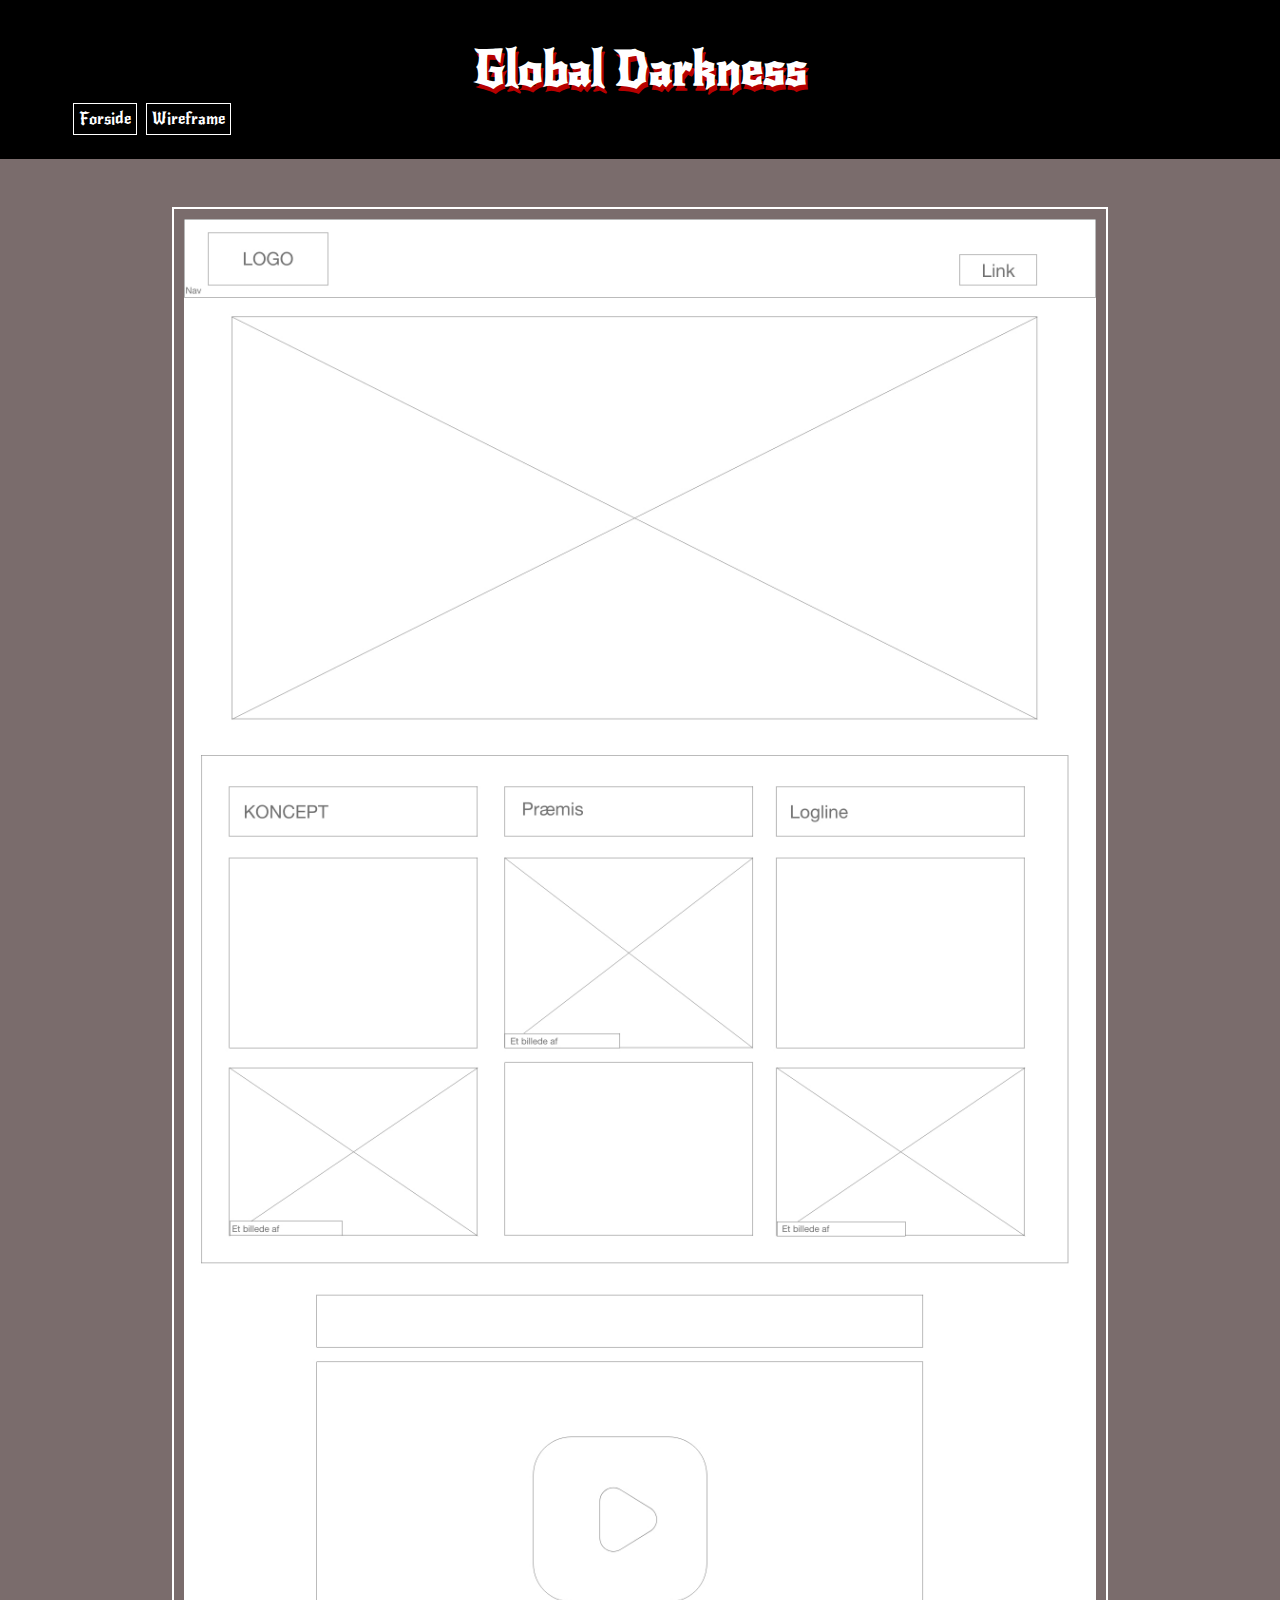
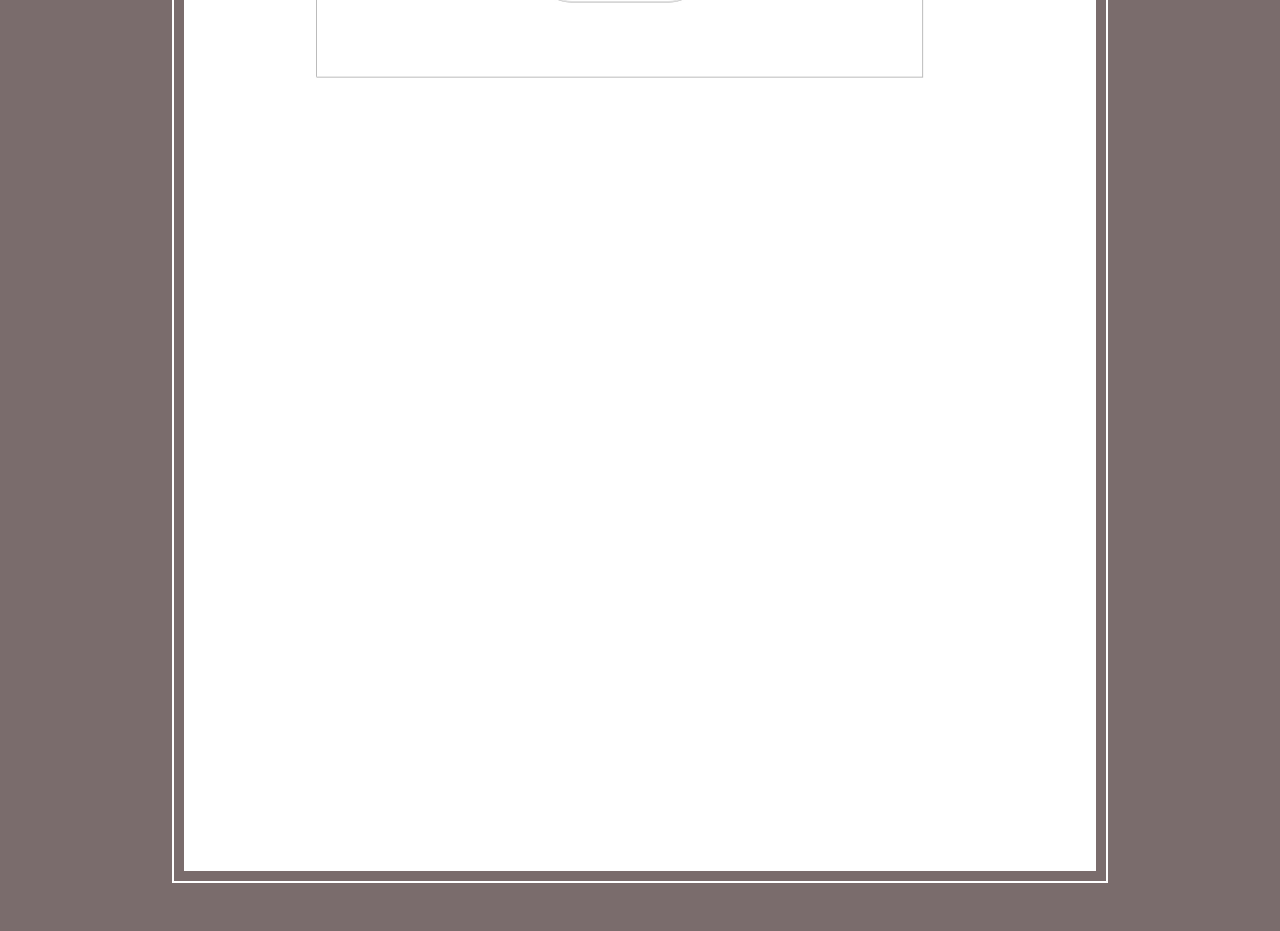
<file: wire.html>
<html lang="da">
  <head>
    <meta charset="UTF-8" />
    <meta http-equiv="X-UA-Compatible" content="IE=edge" />
    <meta name="viewport" content="width=device-width, initial-scale=1.0" />
    <link rel="stylesheet" href="index.html" />
    <link rel="stylesheet" href="styles.css" />
    <title>Wireframe</title>
  </head>
  <body>
    <header>
      <h1>Global Darkness</h1>
      <nav>
        <ul class="indholdsliste">
          <a href="index.html">Forside</a>
          <a href="wire.html" class="wire">Wireframe</a>
        </ul>
      </nav>
    </header>
    <main>
      <div class="col">
        <img src="wireframe/Web 1920 – 1.jpg" alt="wireframe" class="img1" />
      </div>
    </main>
  </body>
</html>
</file>
<file: styles.css>
/* Generelt om siden */
* {
  margin: 0;
  box-sizing: border-box;
}

body {
  background-color: rgb(45, 53, 68);
  background-color: #7a6c6c;
}

main {
  max-width: 1000px;
  margin-inline: auto;
  padding-inline: 2rem;
  margin-block: 3rem;
}

header {
  background-color: rgb(0, 0, 0);
  padding: 30px;
}

img {
  max-width: 100%;
}

figcaption {
  color: white;
}

.wire {
  list-style: none;
}

/* fonts, tekster og footer */
h1 {
  padding: 10px;
  font-size: 3rem;
  font-family: NewRocker-Regular;
  text-shadow: rgb(183, 0, 0) 2px 5px;
  text-align: center;
  color: rgb(255, 255, 255);
  margin: 0px -20px 0px -20px;
}
p {
  color: rgb(255, 255, 255);
  text-align: center;
}

h2 {
  font-family: NewRocker-Regular;
  text-align: center;
  padding: 10px;
  color: white;
  text-shadow: rgb(115, 8, 8) 2px 5px;
}

footer {
  position: sticky;
  text-align: center;
  color: white;
}

@font-face {
  font-family: NewRocker-Regular;
  src: url(New_Rocker/NewRocker-Regular.ttf);
}

/* tekst og Splashbillede */

.splash {
  grid-column: 2;
  display: grid;
  grid-template-columns: repeat(auto-fit, minmax(300px, 1fr));
  gap: 1.5rem;
  align-items: baseline;
}

.imgsplash {
  margin-bottom: 30px;
}

.container {
  display: grid;
  place-items: center;
}

img,
.splash {
  grid-area: 1/1;
  font-family: NewRocker-Regular;
  font-size: 3.5rem;
  text-align: center;
  text-shadow: rgb(115, 8, 8) 2px 5px;
}

/* grid - koncept, præmis, logline og portræt */
.white {
  border: 3px solid white;
  padding: 10px;
  margin-bottom: 20px;
}

.grid_1-1-1 {
  display: grid;
  grid-template-columns: repeat(auto-fit, minmax(300px, 1fr));
  padding: 20px;

  place-content: center;
}

.col {
  padding: 10px;
  border: 2px solid white;
  font-family: "Gill Sans", "Gill Sans MT", Calibri, "Trebuchet MS", sans-serif;
}

.hojformat {
  width: 50%;
  place-content: center;
  margin-top: 10%;
  margin-left: 25%;
  margin-bottom: 5%;
}

/* Video */

.grid_1-1 {
  display: grid;
  grid-template-columns: 1fr;
  grid-template-rows: 1fr;
  gap: 30px;
}

img,
.video_01 {
  width: 100%;
  height: auto;
  display: block;
}

.video {
  height: 300px;
  display: flex;
  align-items: center;
  justify-content: center;
}

.info_tekst {
  margin: 20px;
  padding: 0px 50px 0px 50px;
}

a:link {
  text-decoration: none;
  font-family: NewRocker-Regular;
  src: url(New_Rocker/NewRocker-Regular.ttf);
}

.indholdsliste a:hover {
  color: red;
}

a {
  color: white;
  padding: 5px;
  margin: 2.5px;
  border: solid 1px white;
}
</file>
